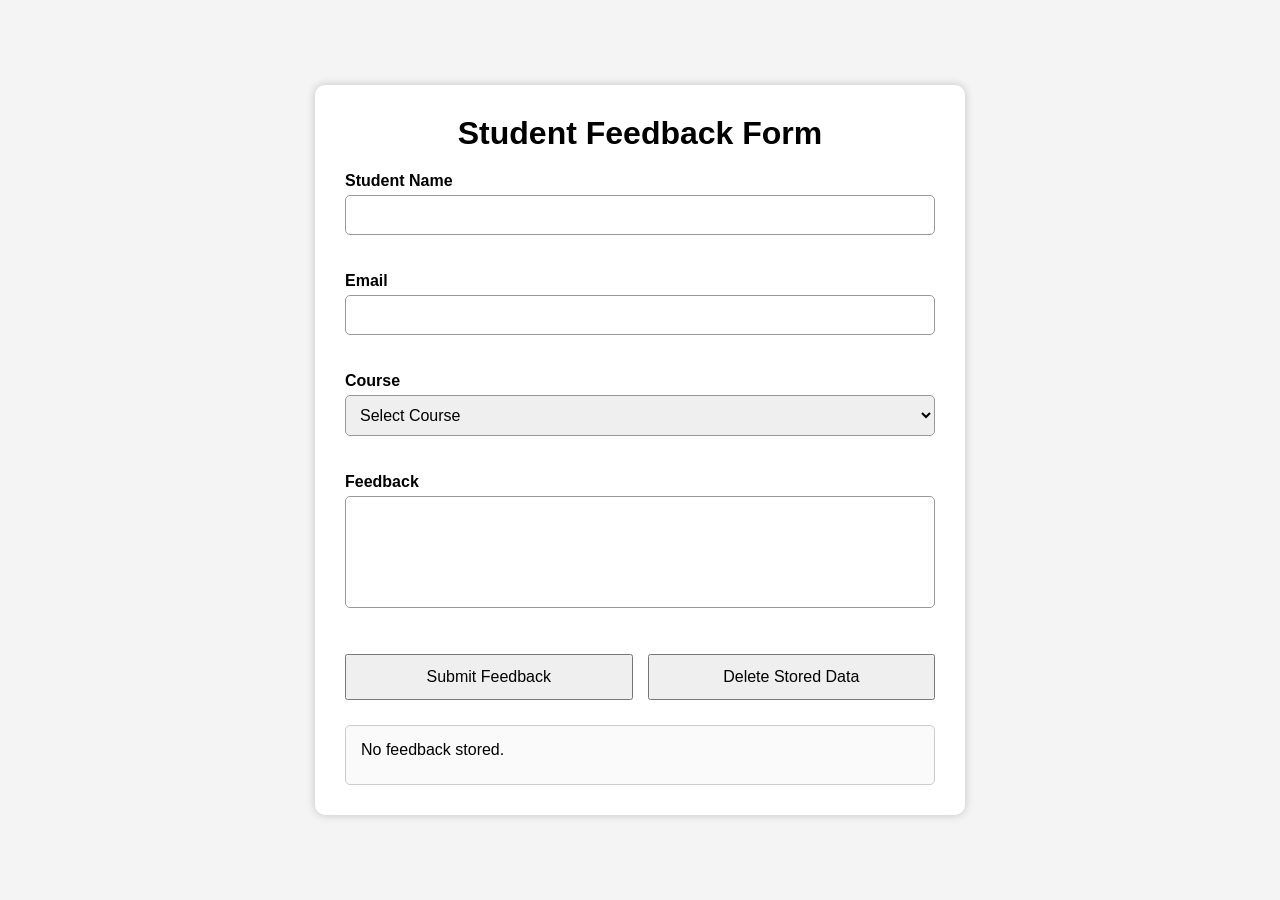
<file: Assignment_3/Index.html>
<!DOCTYPE html>
<html lang="en">
<head>
    <meta charset="UTF-8">
    <meta name="viewport" content="width=device-width, initial-scale=1.0">
    <title>Student Feedback Form</title>
    <link rel="stylesheet" href="style.css">
</head>
<body>

<div class="container">

    <h1>Student Feedback Form</h1>

    <form id="feedbackForm">

        <label>Student Name</label>
        <input type="text" id="name">
        <small class="error" id="nameError"></small>

        <label>Email</label>
        <input type="email" id="email">
        <small class="error" id="emailError"></small>

        <label>Course</label>
        <select id="course">
            <option value="">Select Course</option>
            <option>Java</option>
            <option>Python</option>
            <option>Web Development</option>
            <option>AI & ML</option>
        </select>
        <small class="error" id="courseError"></small>

        <label>Feedback</label>
        <textarea id="feedback" rows="5"></textarea>
        <small class="error" id="feedbackError"></small>

        <div class="buttons">
            <button type="submit">Submit Feedback</button>
            <button type="button" id="deleteBtn">Delete Stored Data</button>
        </div>

    </form>

    <h3 id="sessionUser"></h3>

    <div id="storedData">
        <p>No feedback stored.</p>
    </div>

</div>

<script src="script.js"></script>

</body>
</html>
</file>
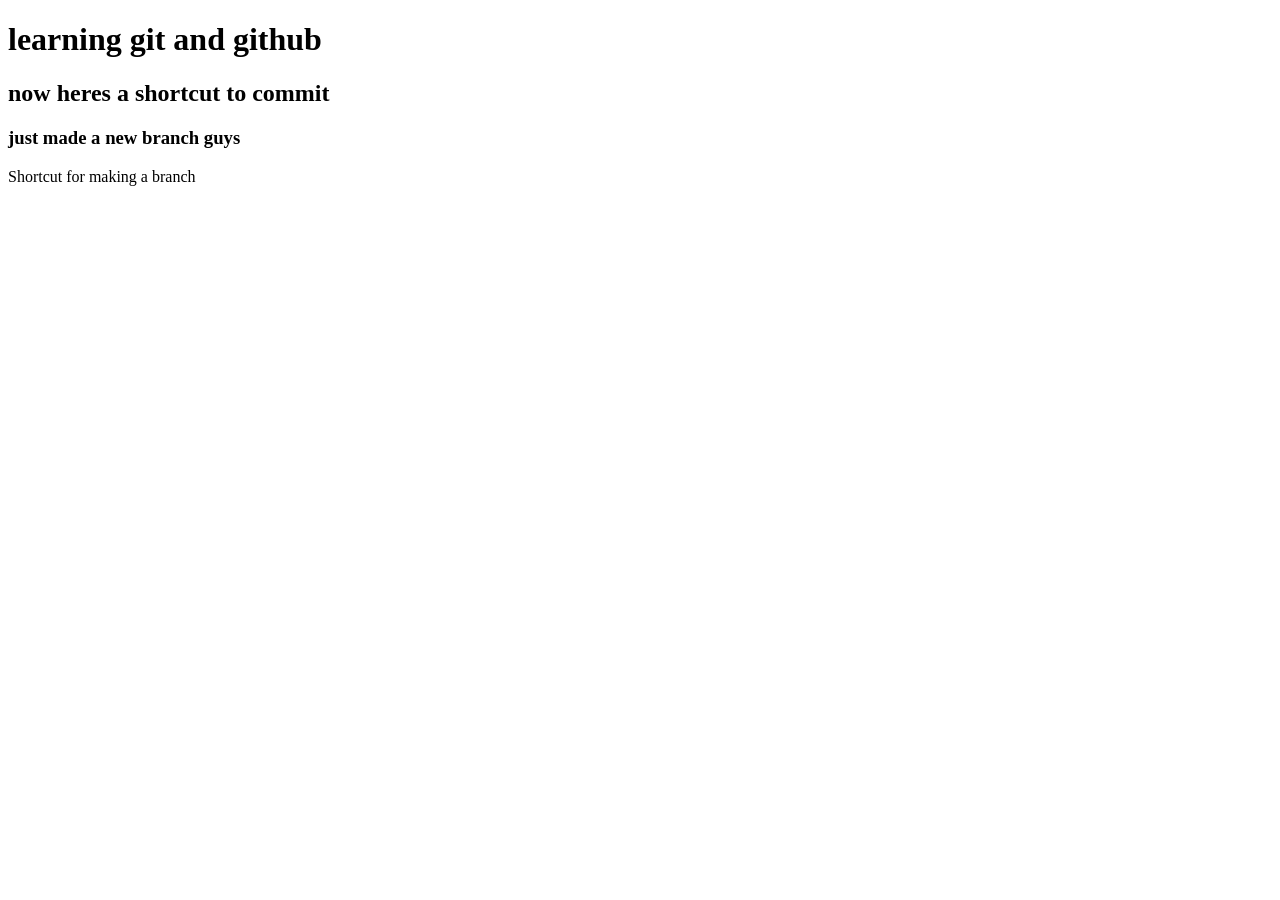
<file: Demo.html>
<!DOCTYPE html>
<html lang="en">
<head>
    <meta charset="UTF-8">
    <meta name="viewport" content="width=device-width, initial-scale=1.0">
    <title>Document</title>

</head>
<body>
    <h1>learning git and github</h1>
    <h2>now heres a shortcut to commit</h2>
    <h3>just made a new branch guys</h3>
    <p>Shortcut for making a branch</p>
</body>
</html>
</file>
<file: Assignment_3/style.css>
*{
    margin:0;
    padding:0;
    box-sizing:border-box;
    font-family:Arial, sans-serif;
}

body{
    background:#f4f4f4;
    display:flex;
    justify-content:center;
    align-items:center;
    min-height:100vh;
    padding:20px;
}

.container{
    width:650px;
    background:white;
    padding:30px;
    border-radius:10px;
    box-shadow:0 0 10px rgba(0,0,0,0.2);
}

h1{
    text-align:center;
    margin-bottom:20px;
}

label{
    display:block;
    margin-top:15px;
    font-weight:bold;
}

input,
select,
textarea{
    width:100%;
    padding:10px;
    margin-top:5px;
    border:1px solid #999;
    border-radius:5px;
    font-size:16px;
}

textarea{
    resize:none;
}

.error{
    color:red;
    font-size:14px;
    display:block;
    margin-top:4px;
    height:18px;
}

.buttons{
    display:flex;
    gap:15px;
    margin-top:20px;
}

button{
    flex:1;
    padding:12px;
    font-size:16px;
    cursor:pointer;
}

#sessionUser{
    color:#0056b3;
    margin-top:25px;
}

#storedData{
    margin-top:20px;
    border:1px solid #ccc;
    padding:15px;
    min-height:60px;
    border-radius:5px;
    background:#fafafa;
}

#storedData h2{
    margin-bottom:15px;
}

#storedData p{
    margin-bottom:10px;
}
</file>
